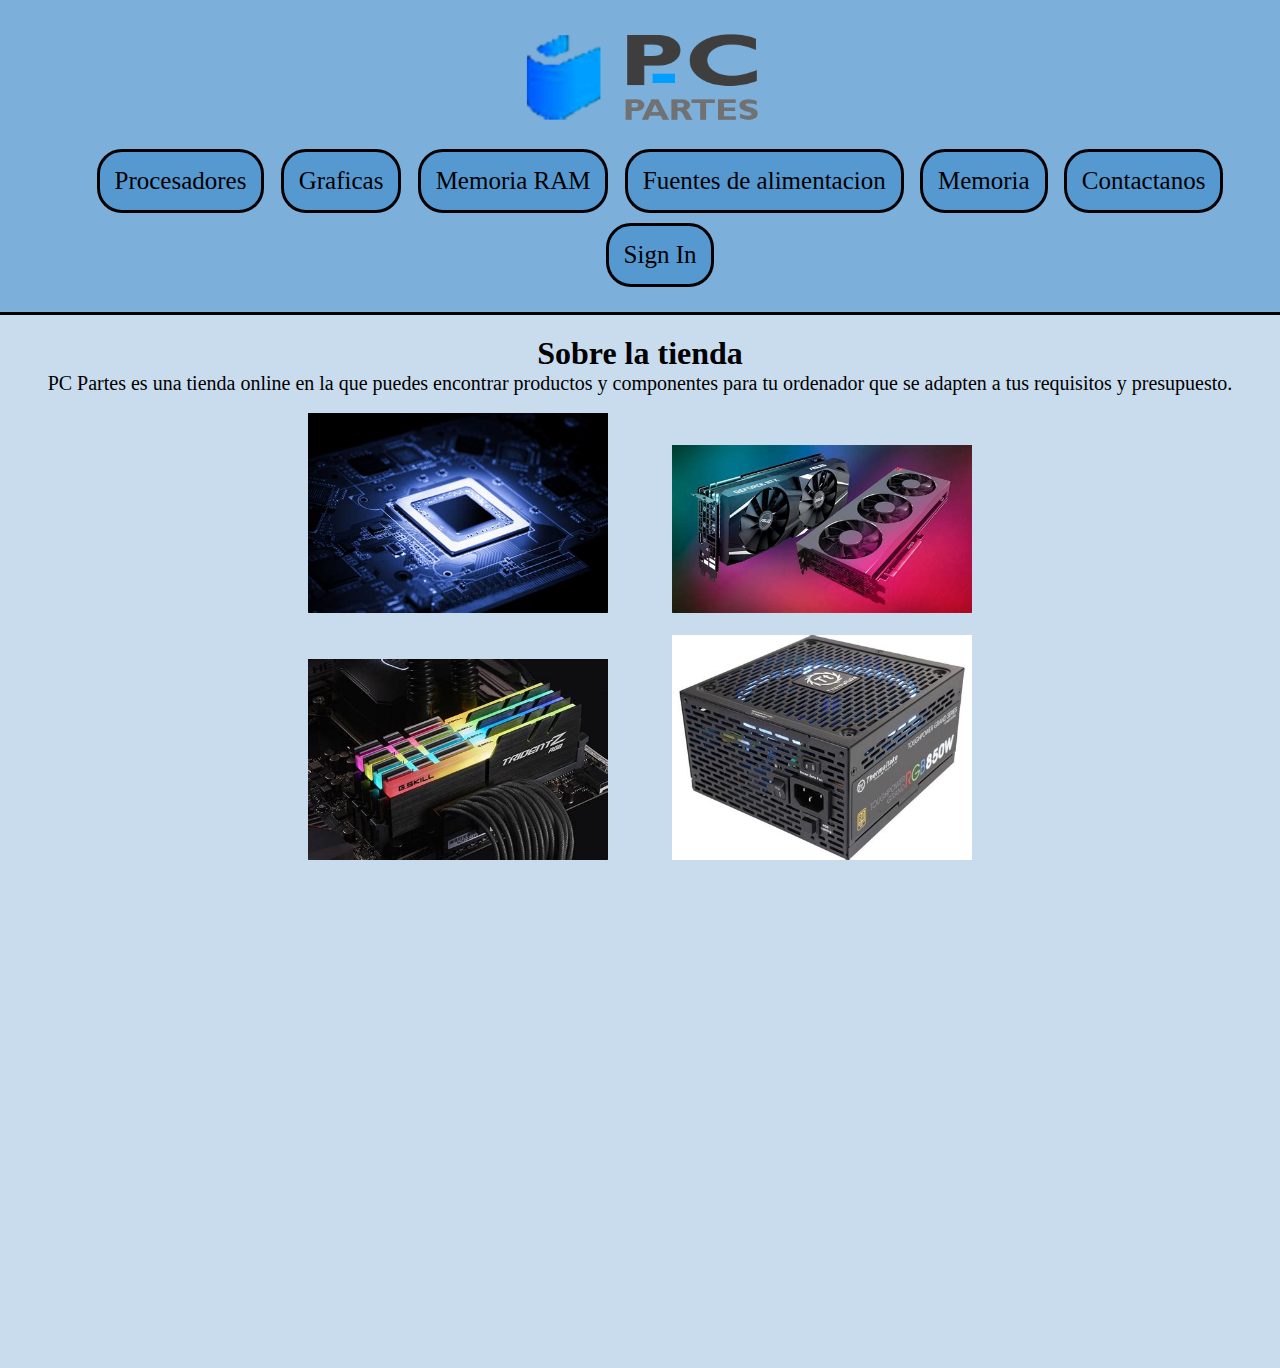
<file: index.html>
<!DOCTYPE html>
<html>
    <head>
        <title>PC Partes</title>
        <meta charset="utf-8">
        <meta name="author" content="Sergio A Ares">
        <link rel="stylesheet" type="text/css" href="style/estilo.css">
    </head>
    <body>
        <header>
            <a href="index.html" id="title"><img src="img/logo.png" alt="logo" height="130px"></a>
            <nav>
                <ul>
                    <a href="secondary/processors.html" class="buttonBox">
                        <li>Procesadores</li>
                    </a>
                    <a href="secondary/graphic.html" class="buttonBox">
                        <li>Graficas</li>
                    </a>
                    <a href="secondary/ram.html" class="buttonBox">
                        <li>Memoria RAM</li>
                    </a>
                    <a href="secondary/alim.html" class="buttonBox">
                        <li>Fuentes de alimentacion</li>
                    </a>
                    <a href="secondary/memory.html" class="buttonBox">
                        <li>Memoria</li>
                    </a>
                    <a href="secondary/contactanos.html" class="buttonBox">
                        <li>Contactanos</li>
                    </a>
                    <a href="secondary/signIn.html" class="buttonBox">
                        <li>Sign In</li>
                    </a>
                </ul>
            </nav>
        </header>
        <h1>Sobre la tienda</h1>
        <p class="about">PC Partes es una tienda online en la que puedes encontrar productos y componentes para tu ordenador
        que se adapten a tus requisitos y presupuesto.
        </p>
        <br>
        <div class="presentation">
            <img src="img/processor.jpg" alt="processor" class="mainPageImg">
            <img src="img/graphic.jpg" alt="graphic card" class="mainPageImg">
        </div> <br>
        <div class="presentation">
            <img src="img/ram.jpg" alt="ram memory" class="mainPageImg">
            <img src="img/fuente.png" alt="fuente alimentacion" class="mainPageImg">
        </div> <br> <br> <br>
        <iframe src="https://www.google.com/maps/embed?pb=!1m18!1m12!1m3!1d3151.3814641436284!2d-1.3899578848391154!3d37.827954616871395!2m3!1f0!2f0!3f0!3m2!1i1024!2i768!4f13.1!3m3!1m2!1s0xd648ef041b23d07%3A0xb905c61ac3a266fd!2sPcComponentes%20Murcia!5e0!3m2!1ses!2ses!4v1648548833658!5m2!1ses!2ses" width="600" height="450" style="border:0;" allowfullscreen="" loading="lazy" referrerpolicy="no-referrer-when-downgrade"></iframe>
    </body>
</html>
</file>
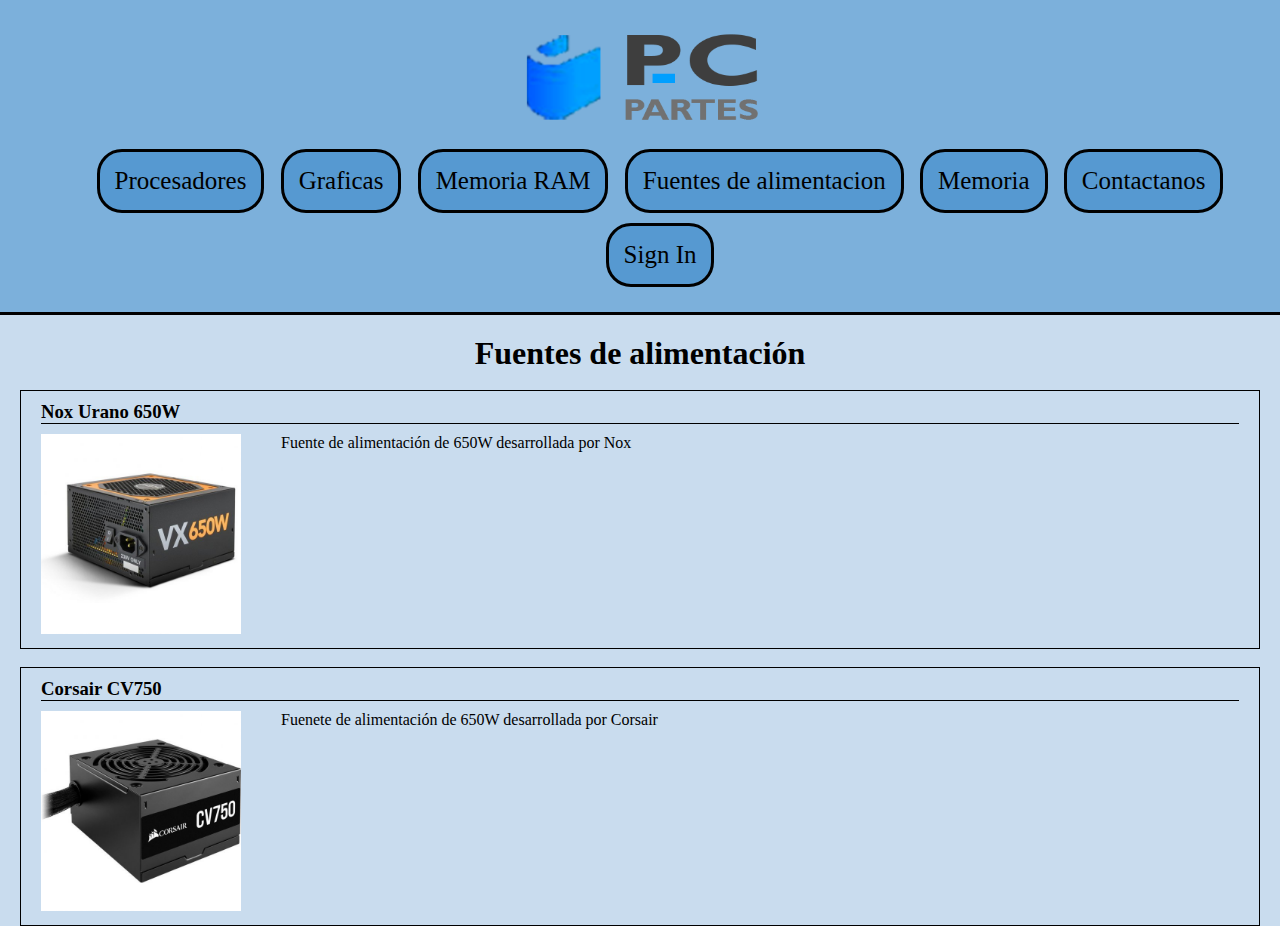
<file: secondary/alim.html>
<!DOCTYPE html>
<html>
    <head>
        <title>PC Partes</title>
        <meta charset="utf-8">
        <meta name="author" content="Sergio A Ares">
        <link rel="stylesheet" type="text/css" href="../style/estilo.css">
    </head>
    <body>
        <header>
            <a href="../index.html" id="title"><img src="../img/logo.png" alt="logo" height="130px"></a>
            <nav>
                <ul>
                    <a href="processors.html" class="buttonBox">
                        <li>Procesadores</li>
                    </a>
                    <a href="graphic.html" class="buttonBox">
                        <li>Graficas</li>
                    </a>
                    <a href="ram.html" class="buttonBox">
                        <li>Memoria RAM</li>
                    </a>
                    <a href="alim.html" class="buttonBox">
                        <li>Fuentes de alimentacion</li>
                    </a>
                    <a href="memory.html" class="buttonBox">
                        <li>Memoria</li>
                    </a>
                    <a href="contactanos.html" class="buttonBox">
                        <li>Contactanos</li>
                    </a>
                    <a href="signIn.html" class="buttonBox">
                        <li>Sign In</li>
                    </a>
                </ul>
            </nav>
        </header>
        <h1>Fuentes de alimentación</h1>
        <br>
        <article class="articulo">
            <h3>Nox Urano 650W</h3>
            <a href="https://www.pccomponentes.com/nox-urano-vx-650w-80-bronze-120mm-pwm" target=" "><img src="../img/NoxUrano.jpg" alt="Fuente de alimentacion Nox Urano" class="object"></a>
            <p>Fuente de alimentación de 650W desarrollada por Nox</p>
        </article> <br>
        <article class="articulo">
            <h3>Corsair CV750</h3>
            <a href="https://www.pccomponentes.com/corsair-cv-series-cv750-750w-80-plus-bronze" target=" "><img src="../img/CorsairCVSeries.jpg" alt="Fuente de alimentacion Corsair" class="object"></a>
            <p>Fuenete de alimentación de 650W desarrollada por Corsair</p>
        </article>
    </body>
</html>
</file>
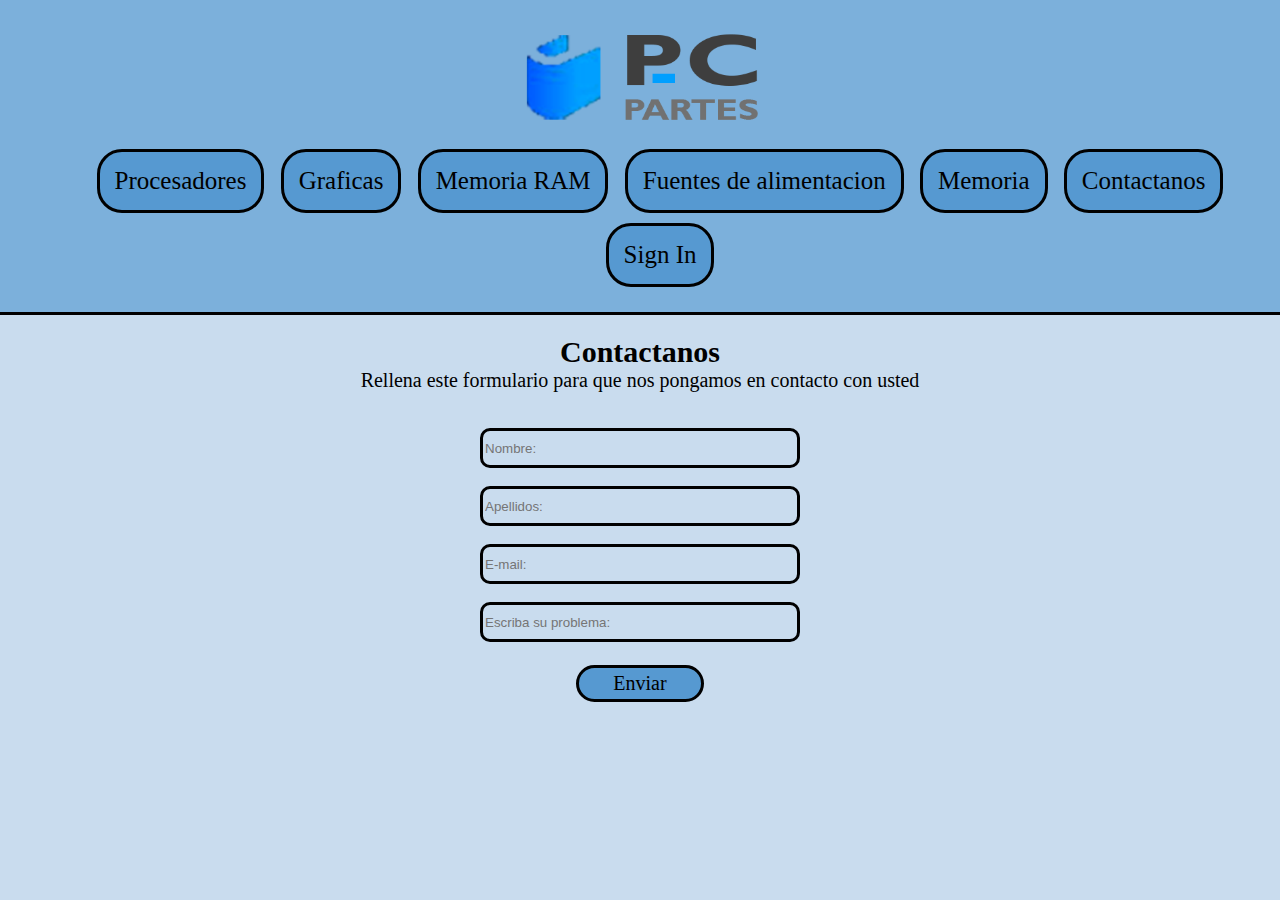
<file: secondary/contactanos.html>
<!DOCTYPE html>
<html>
    <head>
        <title>PC Partes</title>
        <meta charset="utf-8">
        <meta name="author" content="Sergio A Ares">
        <link rel="stylesheet" type="text/css" href="../style/estilo.css">
    </head>
    <body>
        <header>
            <a href="../index.html" id="title"><img src="../img/logo.png" alt="logo" height="130px"></a>
            <nav>
                <ul>
                    <a href="processors.html" class="buttonBox">
                        <li>Procesadores</li>
                    </a>
                    <a href="graphic.html" class="buttonBox">
                        <li>Graficas</li>
                    </a>
                    <a href="ram.html" class="buttonBox">
                        <li>Memoria RAM</li>
                    </a>
                    <a href="alim.html" class="buttonBox">
                        <li>Fuentes de alimentacion</li>
                    </a>
                    <a href="memory.html" class="buttonBox">
                        <li>Memoria</li>
                    </a>
                    <a href="contactanos.html" class="buttonBox">
                        <li>Contactanos</li>
                    </a>
                    <a href="signIn.html" class="buttonBox">
                        <li>Sign In</li>
                    </a>
                </ul>
            </nav>
        </header>
        <h2 id="borrar" class="pageName">Contactanos</h2>
        <p id="borrar1" style="text-align: center; font-size: 20px;">Rellena este formulario para que nos pongamos en contacto con usted</p>
        <div id="borrar2">
            <form>
                <br> <br>
                <input class="normalInput" type="text" placeholder="Nombre:"> <br> <br>
                <input class="normalInput" type="text" placeholder="Apellidos:"> <br> <br>
                <input class="normalInput" type="email" placeholder="E-mail:"> <br> <br>
                <input class="largeInput" type="text" size="30" maxlength="240" placeholder="Escriba su problema:"> <br> <br>
                <a onclick="send()" class="buttonBox2">Enviar</a>
            </form>
        </div>
        <h2 id="output"></h2>
    </body>
    <script>
        function send() {
            const element = document.getElementById("borrar");
            const element1 = document.getElementById("borrar1");
            const element2 = document.getElementById("borrar2");
            element.remove();
            element1.remove();
            element2.remove();
            const output = document.getElementById("output").innerHTML="Gracias por contactarnos, revisaremos el problema";
        }
    </script>
</html>
</file>
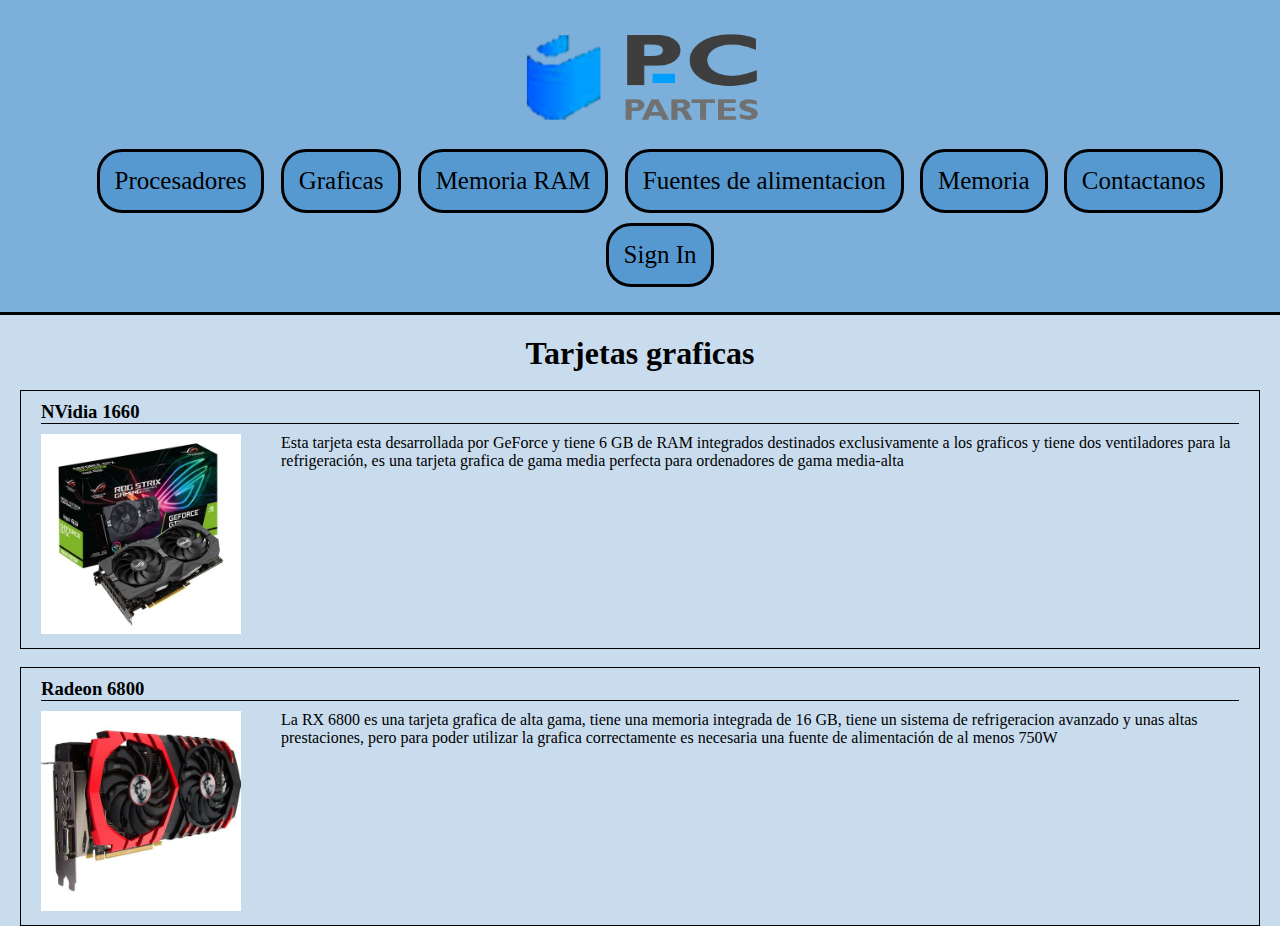
<file: secondary/graphic.html>
<!DOCTYPE html>
<html>
    <head>
        <title>PC Partes</title>
        <meta charset="utf-8">
        <meta name="author" content="Sergio A Ares">
        <link rel="stylesheet" type="text/css" href="../style/estilo.css">
    </head>
    <body>
        <header>
            <a href="../index.html" id="title"><img src="../img/logo.png" alt="logo" height="130px"></a>
            <nav>
                <ul>
                    <a href="processors.html" class="buttonBox">
                        <li>Procesadores</li>
                    </a>
                    <a href="graphic.html" class="buttonBox">
                        <li>Graficas</li>
                    </a>
                    <a href="ram.html" class="buttonBox">
                        <li>Memoria RAM</li>
                    </a>
                    <a href="alim.html" class="buttonBox">
                        <li>Fuentes de alimentacion</li>
                    </a>
                    <a href="memory.html" class="buttonBox">
                        <li>Memoria</li>
                    </a>
                    <a href="contactanos.html" class="buttonBox">
                        <li>Contactanos</li>
                    </a>
                    <a href="signIn.html" class="buttonBox">
                        <li>Sign In</li>
                    </a>
                </ul>
            </nav>
        </header>
        <h1>Tarjetas graficas</h1>
        <br>
        <article class="articulo">
            <h3>NVidia 1660</h3>
            <a href="https://www.pccomponentes.com/gigabyte-geforce-gtx-1660-super-oc-6gb-gddr6" target=" "><img src="../img/1660.jpg" alt="Tarjeta grafica nvidia 1660" class="object"></a>
            <p>Esta tarjeta esta desarrollada por GeForce y tiene 6 GB de RAM integrados destinados exclusivamente a los graficos y tiene dos ventiladores para la refrigeración, es una tarjeta grafica de gama media perfecta para ordenadores de gama media-alta</p>
        </article> <br>
        <article class="articulo">
            <h3>Radeon 6800</h3>
            <a href="https://www.pccomponentes.com/asus-tuf-gaming-radeon-rx-6800-xt-oc-16-gb-gddr6" target=" "><img src="../img/580.jpg" alt="Tarjeta grafica AMD radeon rx 6800" class="object"></a>
            <p>La RX 6800 es una tarjeta grafica de alta gama, tiene una memoria integrada de 16 GB, tiene un sistema de refrigeracion avanzado y unas altas prestaciones, pero para poder utilizar la grafica correctamente es necesaria una fuente de alimentación de al menos 750W</p>
        </article>
    </body>
</html>
</file>
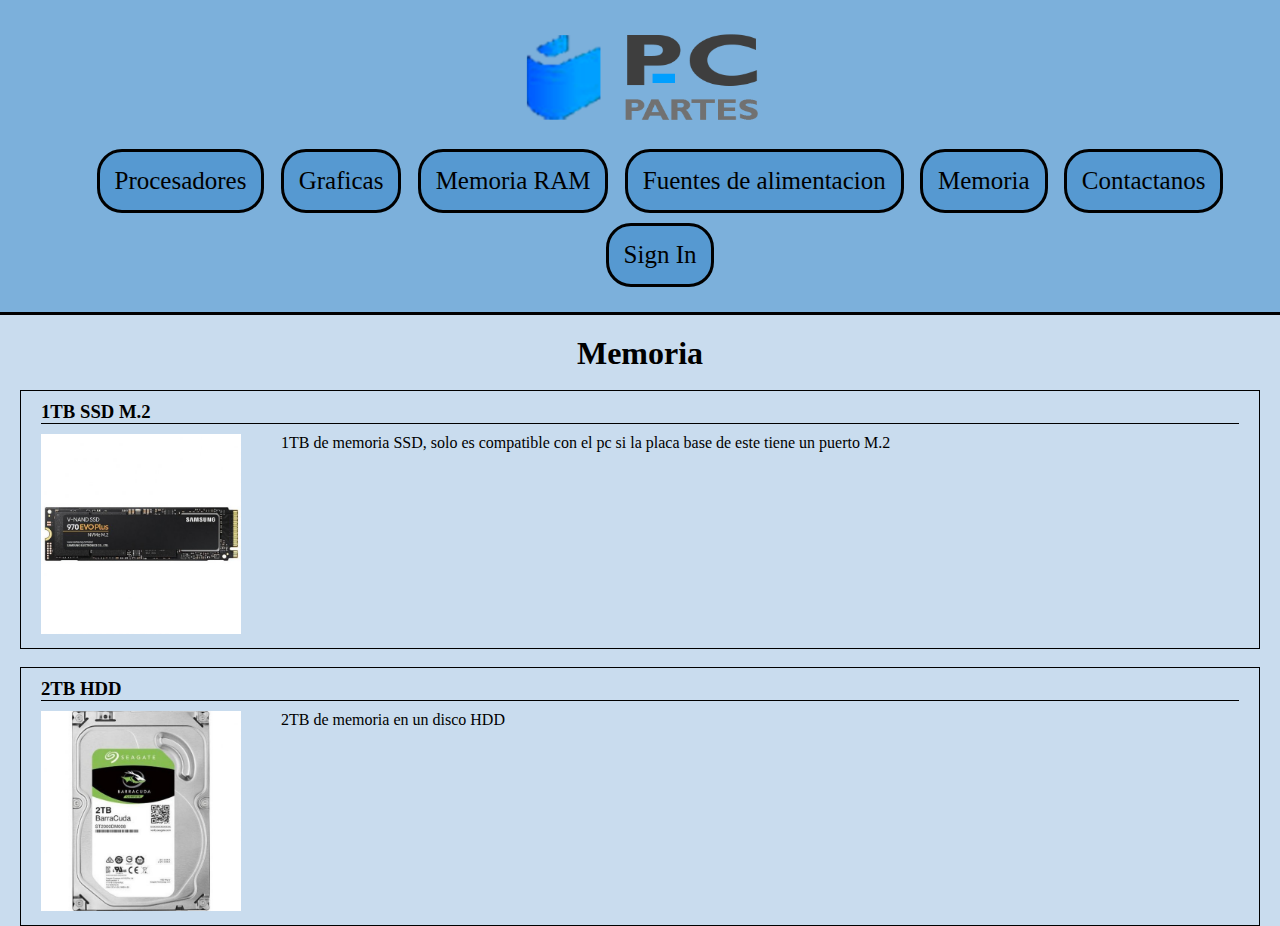
<file: secondary/memory.html>
<!DOCTYPE html>
<html>
    <head>
        <title>PC Partes</title>
        <meta charset="utf-8">
        <meta name="author" content="Sergio A Ares">
        <link rel="stylesheet" type="text/css" href="../style/estilo.css">
    </head>
    <body>
        <header>
            <a href="../index.html" id="title"><img src="../img/logo.png" alt="logo" height="130px"></a>
            <nav>
                <ul>
                    <a href="processors.html" class="buttonBox">
                        <li>Procesadores</li>
                    </a>
                    <a href="graphic.html" class="buttonBox">
                        <li>Graficas</li>
                    </a>
                    <a href="ram.html" class="buttonBox">
                        <li>Memoria RAM</li>
                    </a>
                    <a href="alim.html" class="buttonBox">
                        <li>Fuentes de alimentacion</li>
                    </a>
                    <a href="memory.html" class="buttonBox">
                        <li>Memoria</li>
                    </a>
                    <a href="contactanos.html" class="buttonBox">
                        <li>Contactanos</li>
                    </a>
                    <a href="signIn.html" class="buttonBox">
                        <li>Sign In</li>
                    </a>
                </ul>
            </nav>
        </header>
        <h1>Memoria</h1>
        <br>
        <article class="articulo">
            <h3>1TB SSD M.2</h3>
            <a href="https://www.pccomponentes.com/samsung-970-evo-plus-1tb-ssd-nvme-m2" target=" "><img src="../img/1tbssd.jpg" alt="1TB ssd m.2" class="object"></a>
            <p>1TB de memoria SSD, solo es compatible con el pc si la placa base de este tiene un puerto M.2</p>
        </article> <br>
        <article class="articulo">
            <h3>2TB HDD</h3>
            <a href="https://www.pccomponentes.com/seagate-barracuda-35-2tb-sata-3" target=" "><img src="../img/2tbhdd.jpg" alt="2TB hdd" class="object"></a>
            <p>2TB de memoria en un disco HDD</p>
        </article>
    </body>
</html>
</file>
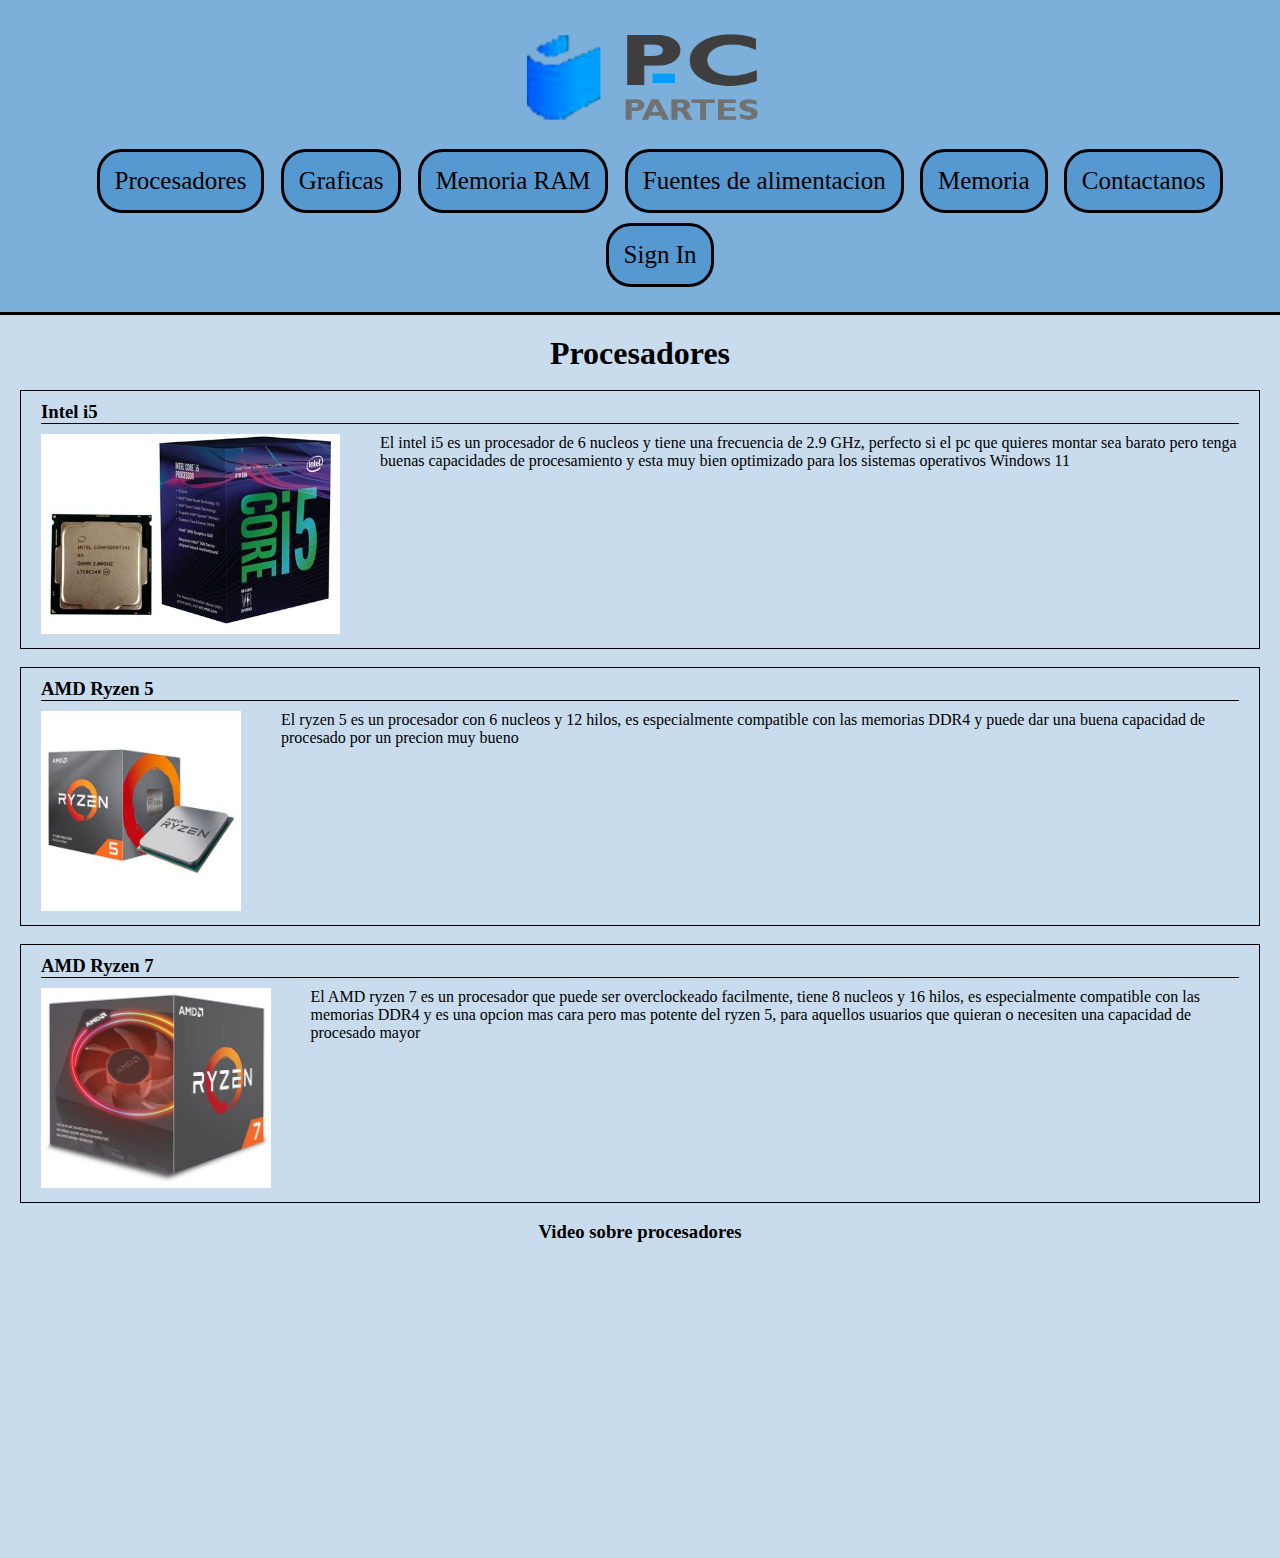
<file: secondary/processors.html>
<!DOCTYPE html>
<html>
    <head>
        <title>PC Partes</title>
        <meta charset="utf-8">
        <meta name="author" content="Sergio A Ares">
        <link rel="stylesheet" type="text/css" href="../style/estilo.css">
    </head>
    <body>
        <header>
            <a href="../index.html" id="title"><img src="../img/logo.png" alt="logo" height="130px"></a>
            <nav>
                <ul>
                    <a href="processors.html" class="buttonBox">
                        <li>Procesadores</li>
                    </a>
                    <a href="graphic.html" class="buttonBox">
                        <li>Graficas</li>
                    </a>
                    <a href="ram.html" class="buttonBox">
                        <li>Memoria RAM</li>
                    </a>
                    <a href="alim.html" class="buttonBox">
                        <li>Fuentes de alimentacion</li>
                    </a>
                    <a href="memory.html" class="buttonBox">
                        <li>Memoria</li>
                    </a>
                    <a href="contactanos.html" class="buttonBox">
                        <li>Contactanos</li>
                    </a>
                    <a href="signIn.html" class="buttonBox">
                        <li>Sign In</li>
                    </a>
                </ul>
            </nav>
        </header>
        <h1>Procesadores</h1>
        <br>
        <article class="articulo">
            <h3>Intel i5</h3>
            <a href="https://www.pccomponentes.com/intel-core-i5-10400-290-ghz" target=" "><img src="../img/i5.jpg" alt="intel i5" class="object"></a>
            <p>El intel i5 es un procesador de 6 nucleos y tiene una frecuencia de 2.9 GHz, perfecto si el pc que quieres montar sea barato pero tenga buenas capacidades de procesamiento y esta muy bien optimizado para los sistemas operativos Windows 11</p>
        </article> <br>
        <article class="articulo">
            <h3>AMD Ryzen 5</h3>
            <a href="https://www.pccomponentes.com/amd-ryzen-5-5600x-37ghz" target=" "><img src="../img/ryzen5.jpg" alt="ryzen 5" class="object"></a>
            <p>El ryzen 5 es un procesador con 6 nucleos y 12 hilos, es especialmente compatible con las memorias DDR4 y puede dar una buena capacidad de procesado por un precion muy bueno</p>
        </article> <br>
        <article class="articulo">
            <h3>AMD Ryzen 7</h3>
            <a href="https://www.pccomponentes.com/amd-ryzen-7-5800x-38ghz" target=" "><img src="../img/ryzen7.jpg" alt="ryzen 7" class="object"></a>
            <p>El AMD ryzen 7 es un procesador que puede ser overclockeado facilmente, tiene 8 nucleos y 16 hilos, es especialmente compatible con las memorias DDR4 y es una opcion mas cara pero mas potente del ryzen 5, para aquellos usuarios que quieran o necesiten una capacidad de procesado mayor</p>
        </article> <br>
        <h3 style="text-align: center;">Video sobre procesadores</h3>
        <iframe width="560" height="315" src="https://www.youtube.com/embed/k5SU0eJHnZ0" title="YouTube video player" frameborder="0" allow="accelerometer; autoplay; clipboard-write; encrypted-media; gyroscope; picture-in-picture" allowfullscreen></iframe>
    </body>
</html>
</file>
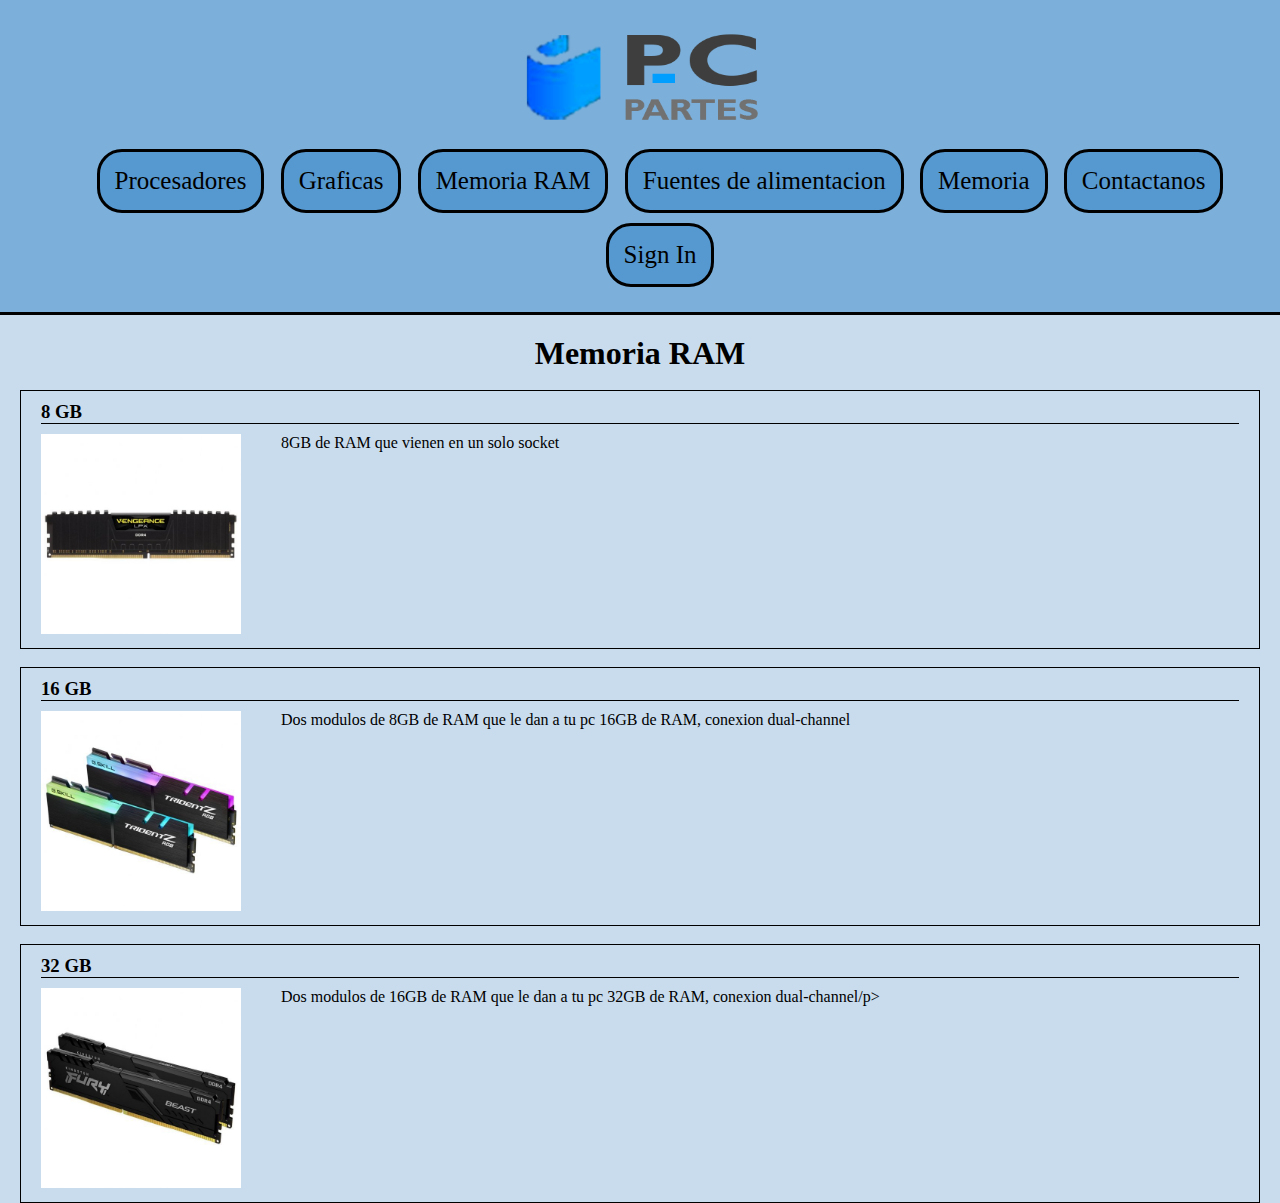
<file: secondary/ram.html>
<!DOCTYPE html>
<html>
    <head>
        <title>PC Partes</title>
        <meta charset="utf-8">
        <meta name="author" content="Sergio A Ares">
        <link rel="stylesheet" type="text/css" href="../style/estilo.css">
    </head>
    <body>
        <header>
            <a href="../index.html" id="title"><img src="../img/logo.png" alt="logo" height="130px"></a>
            <nav>
                <ul>
                    <a href="processors.html" class="buttonBox">
                        <li>Procesadores</li>
                    </a>
                    <a href="graphic.html" class="buttonBox">
                        <li>Graficas</li>
                    </a>
                    <a href="ram.html" class="buttonBox">
                        <li>Memoria RAM</li>
                    </a>
                    <a href="alim.html" class="buttonBox">
                        <li>Fuentes de alimentacion</li>
                    </a>
                    <a href="memory.html" class="buttonBox">
                        <li>Memoria</li>
                    </a>
                    <a href="contactanos.html" class="buttonBox">
                        <li>Contactanos</li>
                    </a>
                    <a href="signIn.html" class="buttonBox">
                        <li>Sign In</li>
                    </a>
                </ul>
            </nav>
        </header>
        <h1>Memoria RAM</h1>
        <br>
        <article class="articulo">
            <h3>8 GB</h3>
            <a href="https://www.pccomponentes.com/corsair-vengeance-lpx-ddr4-3200mhz-pc4-25600-8gb-cl16-negro" target=" "><img src="../img/8gbram.jpg" alt="8gb de ram" class="object"></a>
            <p>8GB de RAM que vienen en un solo socket</p>
        </article> <br>
        <article class="articulo">
            <h3>16 GB</h3>
            <a href="https://www.pccomponentes.com/gskill-trident-z-rgb-ddr4-3200-pc4-25600-16gb-2x8gb-cl16" target=" "><img src="../img/16gbram.jpg" alt="16gb de ram" class="object"></a>
            <p>Dos modulos de 8GB de RAM que le dan a tu pc 16GB de RAM, conexion dual-channel</p>
        </article> <br>
        <article class="articulo">
            <h3>32 GB</h3>
            <a href="https://www.pccomponentes.com/kingston-fury-beast-ddr4-3600-mhz-32gb-2x16gb-cl18" target=" "><img src="../img/32gbram.jpg" alt="32gb de ram" class="object"></a>
            <p>Dos modulos de 16GB de RAM que le dan a tu pc 32GB de RAM, conexion dual-channel/p>
        </article>
    </body>
</html>
</file>
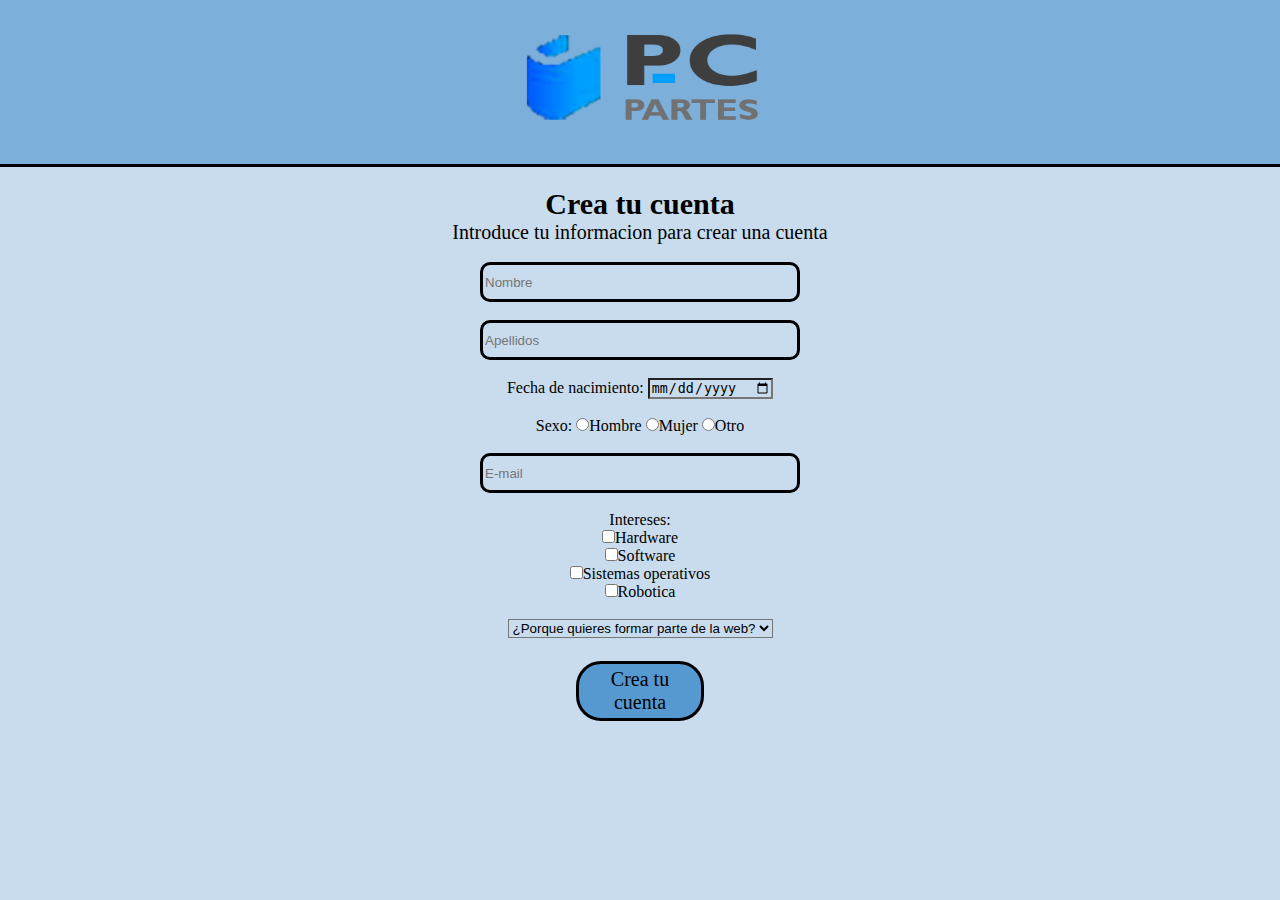
<file: secondary/signIn.html>
<!DOCTYPE html>
<html>
    <head>
        <title>PC Partes</title>
        <meta charset="utf-8">
        <meta name="author" content="Sergio A Ares">
        <link rel="stylesheet" type="text/css" href="../style/estilo.css">
    </head>
    <body>
        <header>
            <a href="../index.html" id="title"><img src="../img/logo.png" alt="logo" height="130px"></a>
            <nav></nav>
        </header>
        <h2 class="pageName" id="borrar">Crea tu cuenta</h2>
        <p style="text-align: center; font-size: 20px;" id="borrar1">Introduce tu informacion para crear una cuenta</p> <br>
        <div id="borrar2">
            <form>
                <input type="text" placeholder="Nombre"> <br> <br>
                <input type="text" placeholder="Apellidos"> <br> <br>

                <label>Fecha de nacimiento:</label>
                <input type="date"> <br> <br>
                
                <label>Sexo:</label>
                <input type="radio" name="sexo">Hombre</input>
                <input type="radio" name="sexo">Mujer</input>
                <input type="radio" name="sexo">Otro</input> <br> <br>
                
                <input type="email" placeholder="E-mail"> <br> <br>

                <label>Intereses:</label> <br>
                <input type="checkbox" name="interes">Hardware</input> <br>
                <input type="checkbox" name="interes">Software</input> <br>
                <input type="checkbox" name="interes">Sistemas operativos</input> <br>
                <input type="checkbox" name="interes">Robotica</input> <br> <br>

                <select name="objetivo">
                    <option>¿Porque quieres formar parte de la web?</option>
                    <option>Compra de hardware</option>
                    <option>Entrada a foros</option>
                    <option>Acceso a informacion tecnologica</option>
                </select> <br> <br>
                <a onclick="send()" class="buttonBox2">Crea tu cuenta</a>
            </form>
        </div>
        <h2 id="output"></h2>
    </body>
    <script>
        function signin() {
            const element = document.getElementById("borrar");
            const element1 = document.getElementById("borrar1");
            const element2 = document.getElementById("borrar2");
            element.remove();
            element1.remove();
            element2.remove();
            const output = document.getElementById("output").innerHTML="Gracias por introducir tus datos, tu cuenta sera creada";
        }
    </script>
</html>
</file>
<file: style/estilo.css>
* {
    background-color: rgb(201, 220, 238);
    box-sizing: border-box;
    margin: 0;
}
.mainPageImg {
    width: 100%;
}
iframe {
    width: 60%;
}
li {
    list-style: none;
    display: inline-block;
}

header {
    background-color: rgb(124, 176, 219);
    text-align: center;
    size: 2em;
    padding-bottom: 20px;
    margin-bottom: 20px;
    border-bottom: 3px solid black;
}
#title {
    background-color: rgb(124, 176, 219);
    display: inline-block;
    margin: auto;
    margin-top: 10px;
}

#title img {
    background-color: rgb(124, 176, 219);
}

h1 {
    text-align: center;
}
.pageName {
    text-align: center;
    font-size: 30px;
}

.about {
    font-size: 20px;
    text-align: center;
}

nav {
    background-color: rgb(124, 176, 219);
    display: block;
    font-size: 25px;
    text-align: center;
    margin: auto;
}
ul {
    background-color: rgb(124, 176, 219);
}
.buttonBox {
    background-color: rgb(86, 153, 209);
    display: inline-block;
    position: static;
    margin: 5px;
    padding: 15px;
    border: 3.5px solid black;
    border-radius: 25px;
}
.buttonBox:hover {
    background-color: rgb(219, 231, 228);
    display: inline-block;
    position: static;
    margin: 5px;
    padding: 15px;
    border: 3.5px solid rgb(86, 153, 209);
    border-radius: 20px;
}

.buttonBox li {
    background-color: rgb(86, 153, 209);
    color: black;
}
.buttonBox:hover li {
    background-color: rgb(219, 231, 228);
}

.presentation img {
    margin-left: 30px;
    margin-right: 30px;
    width: 300px;
}

.object {
    height: 200px;
}
iframe {
    display: block;
    width: 500px;
    margin: 0 auto;
}

.articulo {
    margin-right: 20px;
    margin-left: 20px;
    border: 1px solid black;
    padding: 10px 20px;
}

.articulo h3 {
    border-bottom: 1px solid black;
    margin-bottom: 10px;
}
.articulo p {
    margin-left: 40px;
    margin-right: 40px;
    position: absolute;
    display: inline-block;
}

a img {
    display: inline-block;
}


/* contacto */
div {
    text-align: center;
}

input[type="text"] {
    width: 25%;
    height: 40px;
    border: 3px solid black;
    border-radius: 10px;
}
input[type="email"] {
    width: 25%;
    height: 40px;
    border: 3px solid black;
    border-radius: 10px;
}

.buttonBox2 {
    background-color: rgb(86, 153, 209);
    display: inline-block;
    width: 10%;
    position: static;
    margin: 5px;
    padding: 4px;
    border: 3.5px solid black;
    border-radius: 25px;
    font-size: 20px;
}
.buttonBox2:hover {
    background-color: rgb(219, 231, 228);
    display: inline-block;
    width: 10%;
    position: static;
    margin: 5px;
    padding: 4px;
    border: 3.5px solid rgb(86, 153, 209);
    border-radius: 20px;
}
</file>
